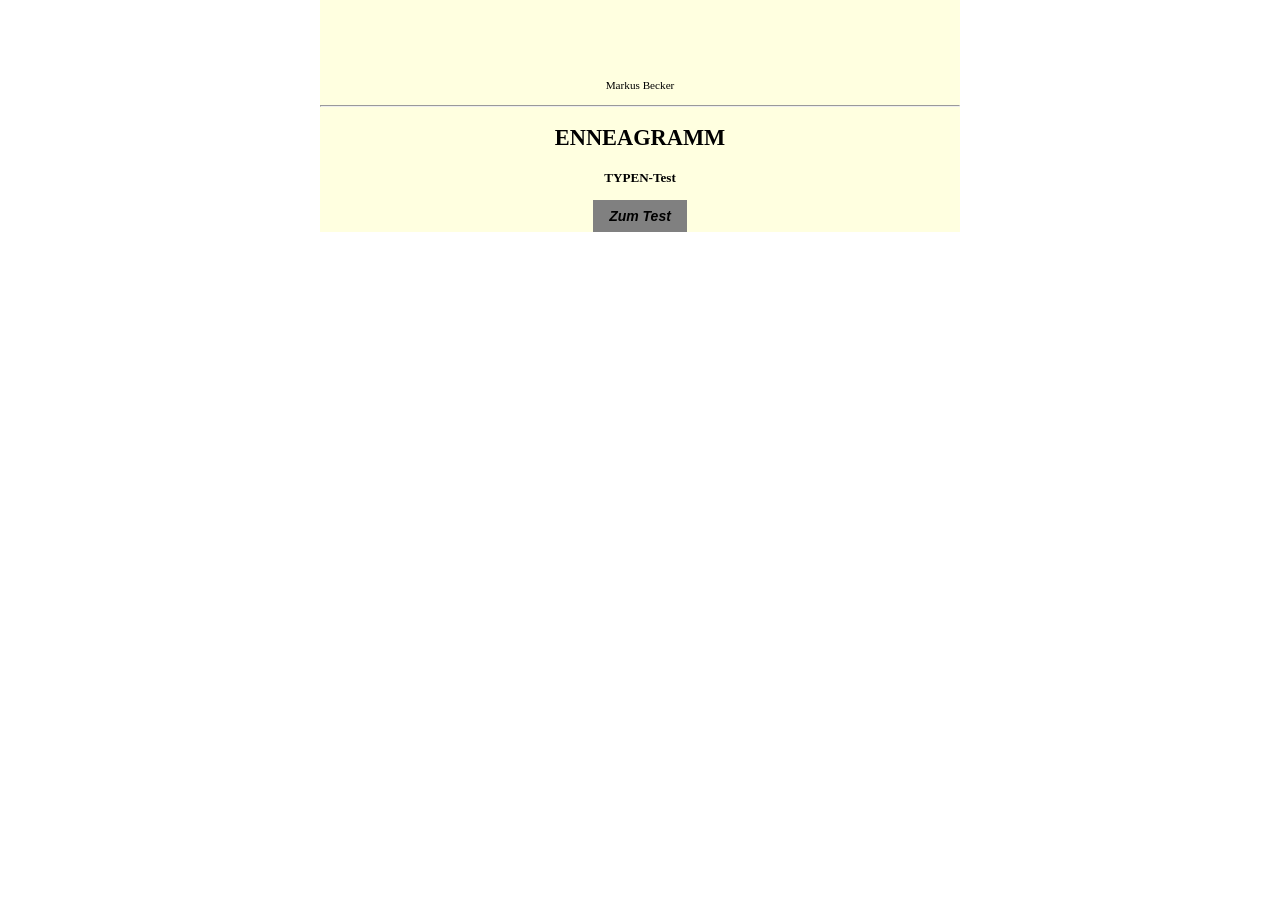
<file: index.html>
<html>
<head>
    <meta charset="utf-8">
    <title>Startseite</title>
 <!--Hauptdesign und seitenspezifisches Layout eingebunden-->
     <link href="css/main.css" rel="stylesheet">
     <link href="css/index.css" rel="stylesheet">
        </head>

<body>
<div class= "content">  
  
<p> Markus Becker </p>
<!--gerade Linie-->
<hr>
<h1>ENNEAGRAMM</h1>
<h3>TYPEN-Test</h3>
<!--Button der zur Testseite führt-->
<form action="typen-test.html"> <input type="submit" class="button"  value="Zum Test"> </form>
</div>
</body>
</html>
</file>
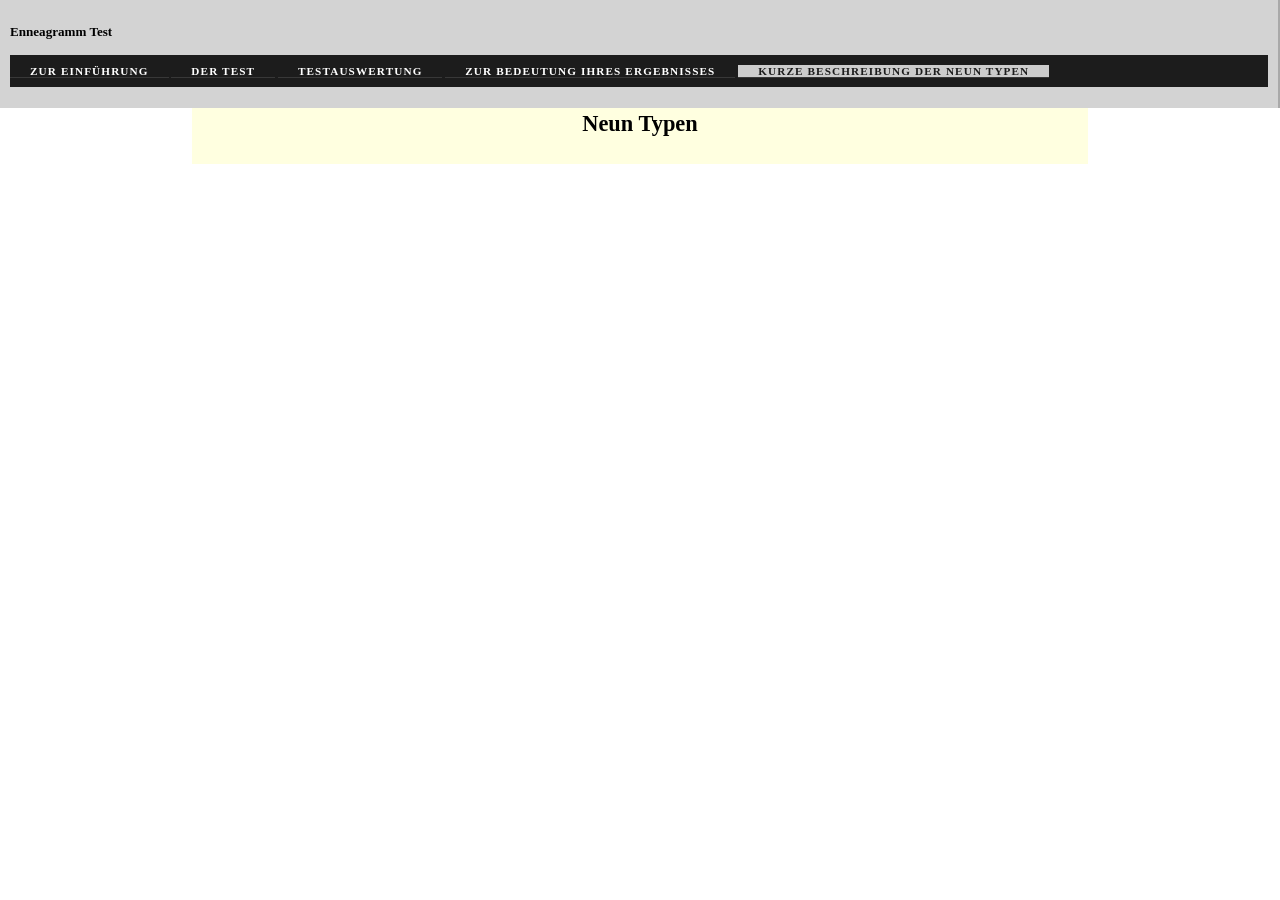
<file: 9-typen.html>
<html>
<head>
    <meta charset="utf-8">
    <meta name="viewport" content="width=device-width, initial-scale=1.0">
    <title>Neun Typen</title>
    <link href="css/main.css" rel="stylesheet">
    <style> </style>
    </head>

<body>

      
   
<div class= "container">
<div class="tt-container_top">
<p> 

<h3>Enneagramm Test</h3>
<!-- Menü -->
 <nav id="topnav">   

    <ul>
     
        <li><a href="einfuehrung.html">Zur Einführung</a></li>
     
        <li><a href="typen-test.html">Der Test</a></li><!-- Link zum Test -->

       <li><a href="auswertung.html">Testauswertung</a></li>
             
        <li><a href="bedeutung.html">Zur Bedeutung Ihres Ergebnisses</a></li>
     
        <li><a a class="active" href="9-typen.html">Kurze Beschreibung der neun Typen</a></li>
     
    </ul>
 
</nav><!--end primary_nav-->   
</div>
</body>
</html>

<div class=content id="tabelle1">
    <a><h1> Neun Typen</h1></a>
</div>
<div>
</body>
</html>
</file>
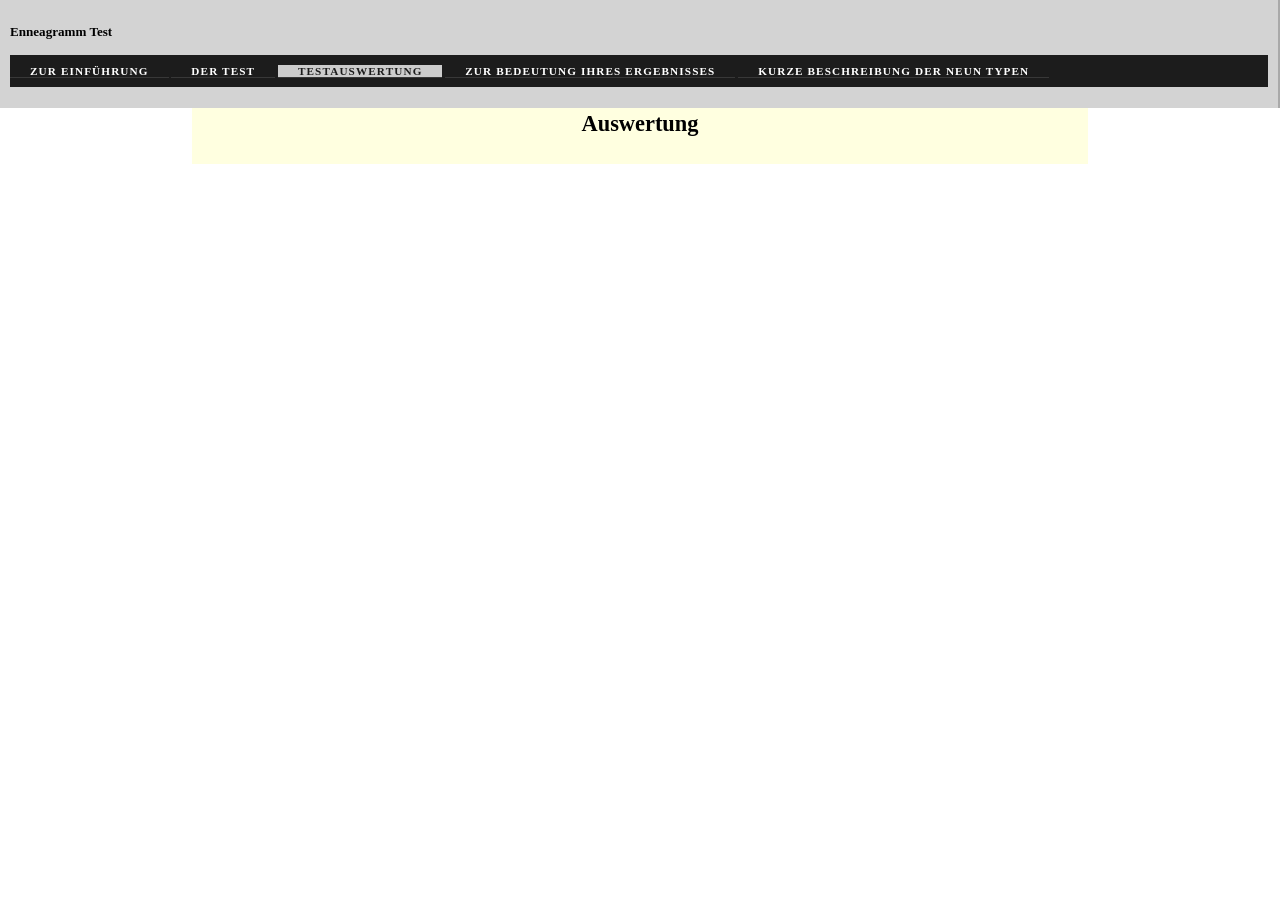
<file: auswertung.html>
<html>
<head>
    <meta charset="utf-8">
    <meta name="viewport" content="width=device-width, initial-scale=1.0">
    <title>Auswertung</title>
    <link href="css/main.css" rel="stylesheet">
    <style> </style>
    </head>

<body>

      
   
<div class= "container">
<div class="tt-container_top">
<p> 

<h3>Enneagramm Test</h3>
<!-- Menü -->
 <nav id="topnav">   

    <ul>
     
        <li><a href="einfuehrung.html">Zur Einführung</a></li>
     
        <li><a href="typen-test.html">Der Test</a></li><!-- Link zum Test -->

       <li><a a class="active" href="auswertung.html">Testauswertung</a></li>
             
        <li><a href="bedeutung.html">Zur Bedeutung Ihres Ergebnisses</a></li>
     
        <li><a href="9-typen.html">Kurze Beschreibung der neun Typen</a></li>
     
    </ul>
 
</nav><!--end topnav-->   
</div>
</body>
</html>

<div class=content id="tabelle1">
    <a><h1>Auswertung</h1></a>
</div>
<div>
</body>
</html>
</file>
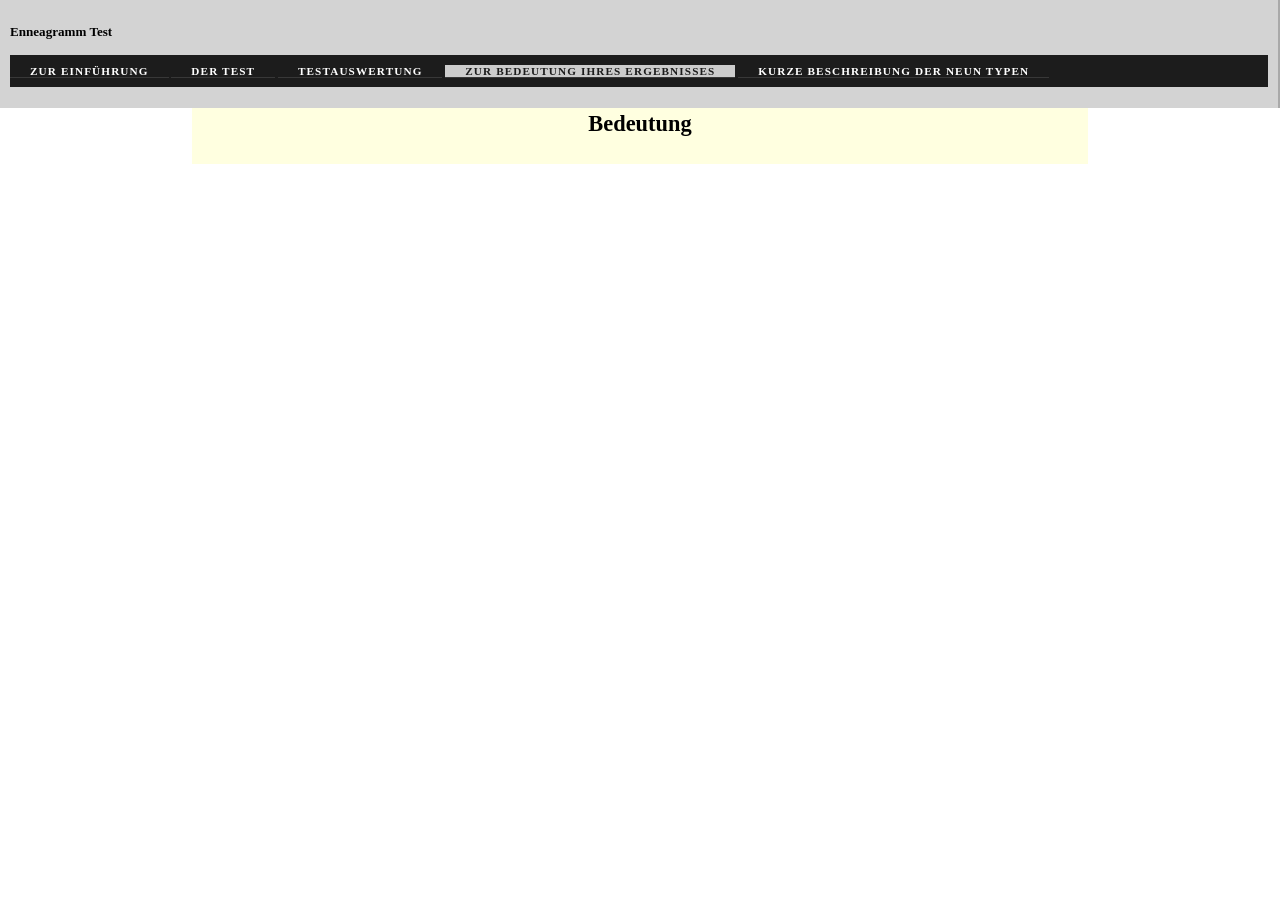
<file: bedeutung.html>
<html>
<head>
    <meta charset="utf-8">
    <meta name="viewport" content="width=device-width, initial-scale=1.0">
    <title>Bedeutung</title>
    <link href="css/main.css" rel="stylesheet">
    <style> </style>
    </head>

<body>

      
   
<div class= "container">
<div class="tt-container_top">
<p> 

<h3>Enneagramm Test</h3>
<!-- Menü -->
 <nav id="topnav">   

    <ul>
     
        <li> <a href="einfuehrung.html">Zur Einführung</a></li>
     
        <li><a href="typen-test.html">Der Test</a></li><!-- Link zum Test -->

       <li><a href="auswertung.html">Testauswertung</a></li>
             
        <li><a a class="active" href="bedeutung.html">Zur Bedeutung Ihres Ergebnisses</a></li>
     
        <li><a href="9-typen.html">Kurze Beschreibung der neun Typen</a></li>
     
    </ul>
 
</nav><!--end primary_nav-->   
</div>
</body>
</html>

<div class=content id="tabelle1">
    <a><h1>Bedeutung</h1></a>
</div>
<div>
</body>
</html>
</file>
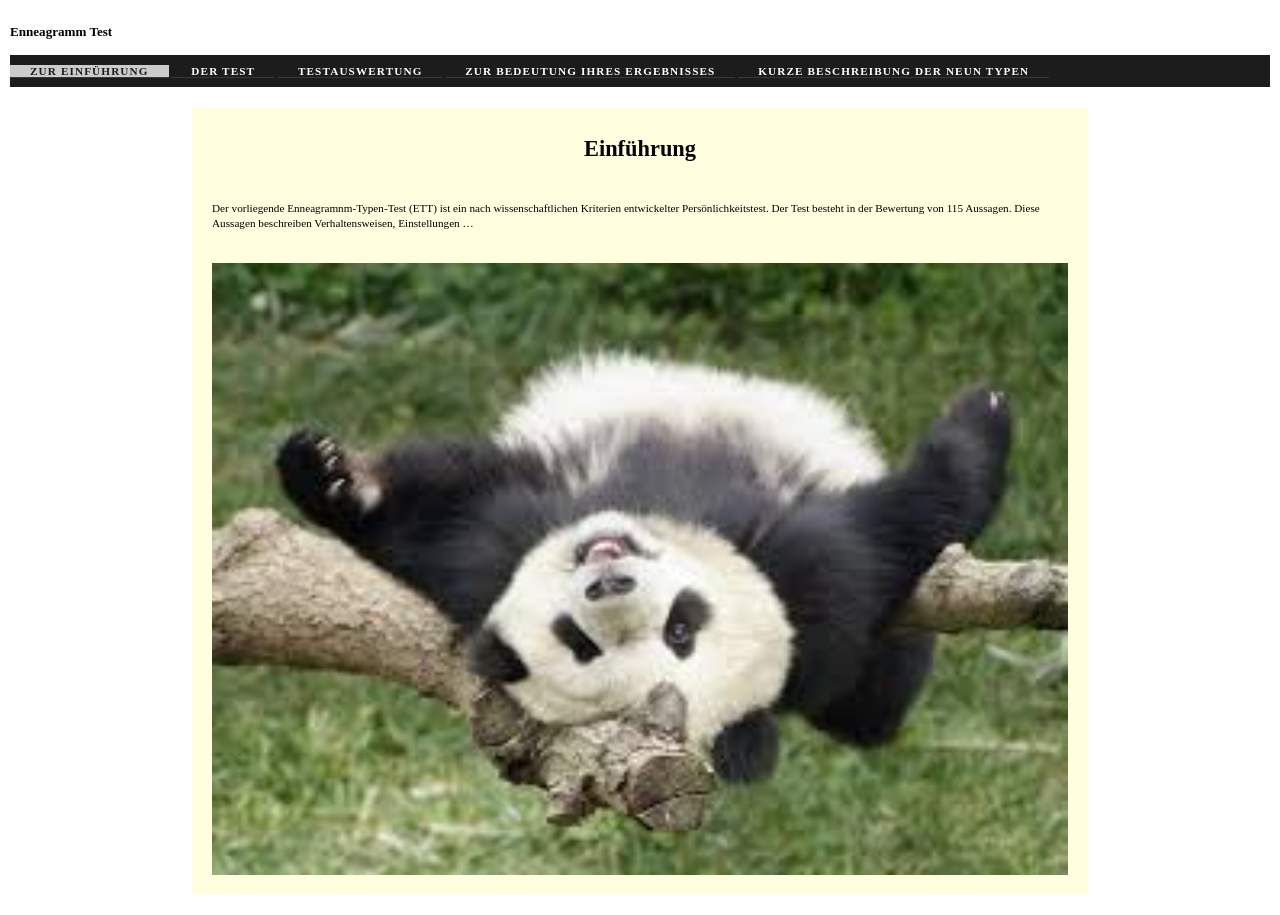
<file: einfuehrung.html>
<html>
<head>
    <meta charset="utf-8">
    <meta name="viewport" content="width=device-width, initial-scale=1.0">
    <title>Einführung</title>
    <link href="css/main.css" rel="stylesheet">
      <link href="css/einfuehrung.css" rel="stylesheet">
    <style> </style>
    </head>

<body>

      
   
<div class= "container">
<div class="tt-container top">
<p> 

<h3>Enneagramm Test</h3>
<!-- Menü -->
 <nav id="topnav">   

    <ul>
     
        <li><a class="active" href="einfuehrung.html">Zur Einführung</a></li>
     
        <li><a href="typen-test.html">Der Test</a></li><!-- Link zum Test -->

        <li><a href="auswertung.html">Testauswertung</a></li>
             
        <li><a href="bedeutung.html">Zur Bedeutung Ihres Ergebnisses</a></li>
     
        <li><a href="9-typen.html">Kurze Beschreibung der neun Typen</a></li>
     
    </ul>
 
</nav><!--end topnav-->   
</div>
</body>
</html>

<div class="content" >
    <h1>Einführung</h1>
    <div id="einfuerung">
        <p>Der vorliegende Enneagramnm-Typen-Test (ETT) ist ein nach wissenschaftlichen Kriterien entwickelter Persönlichkeitstest. 
        Der Test besteht in der Bewertung von 115 Aussagen. Diese Aussagen beschreiben Verhaltensweisen, Einstellungen …</p>
    </div>
    <div id="test">
         <img src="images/panda.jpg" id="panda">
    </div>
</div>
<div>
</body>
</html>
</file>
<file: css/main.css>
* {
	box-sizing: border-box;
}

html {
    font: 0.7em/1.4 Georgia, serif;
    }

body{
    margin: 0;
    padding: 0;
    min-height: 200px;
}

.container {
overflow:hidden;
}

.container div {
   padding: 10px;
   margin: auto; 
}


.tt-container_top{
    text-align: left;  
    box-sizing: border-box;
    background-color: lightgrey;
    width: 100%;
    float:left; 
    border-right:2px solid darkgrey;
 }

/* NAVBAR */
#topnav li a {
    padding: 0 20px;
    color: #fff;
    text-decoration: none;
    font-weight: bold;
    text-transform: uppercase;
    letter-spacing: 0.1em;
    letter-spacing: 0.1em;
    line-height: 2em;
    height: 2em;
    border-bottom: 1px solid #383838;
}
  

    /* Menü */
#topnav {
    position: relative;
    width: 100%;
    margin: auto;
    background: none;
        }
     
#topnav li {
    display: inline;
    }
     
#topnav ul {
    list-style: none;
    background: #1c1c1c;
    padding: 5px 0;
}

#topnav li a:hover,
#topnav .active {
    color: #1c1c1c;
    background: #ccc;
}
 

/* content bei den main pages, nur der haupttext ohne navigation */

.content {
    background-color: lightyellow;
    margin-left: auto; 
    margin-right: auto;
    text-align: center;
    width: 70%;
    display: block;
 }

 

@media (max-width: 800px) {
  /* Smartphone    */
.tt-container top{ 
    float: none;
    margin-right:0;
    width:auto;
    border-bottom:2px solid #000;  
 }


#topnav ul {
    list-style: none;
    background: #1c1c1c;
    padding: 5px 0px;
    /* max-width: 90%; */
}
 
#topnav li a {
    
    display: block;
    padding: 0 10px;
    color: #fff;
    text-decoration: none;
    font-weight: bold;
    text-transform: uppercase;
    letter-spacing: 0.1em;
    line-height: 1em;
    height: 2em;
    border-bottom: 1px solid #383838;
    font-size-adjust: 0.3;    
}
 
#topnav li:last-child a {
    border-bottom: none;
}
 
#topnav li a:hover,
#topnav li a:focus {
    color: #1c1c1c;
    background: #ccc;
}  

.content{
    background-color: lightcoral;
    margin-left: none;
    text-align:left; 
    float:none; 
    width:auto; 
}
    
}


@media (min-width: 801px) and (max-width: 1024px) {
 /* Tablets */
.tt-container_top{ 
    float: none;
    margin-right:0;
    width:auto;
    border-bottom:2px solid #000;  
    }

#topnav ul {
    list-style: none;
    background: #1c1c1c;
    padding: 2px 0px;
    font-size-adjust: 0.367;
}

.content{
  background-color: lightgreen;
}
}
</file>
<file: css/index.css>
/* content überschrieben, weil layout anders*/

.content{
  margin-left: auto; 
  margin-right: auto;
  text-align: center;
  width: 50%;
  padding-top: 6em 
 }

 /* Formatierung Startbutton als einheitliche Klasse */

.button{
    background-color: grey;
    border: none;
    color: black;
    padding: 8px 16px;
    text-align: center;
    text-decoration: none;
    display: inline-block;
    font-size: 14px; 
    font-weight: bold;
    font-style: italic;
}

.button:hover { 
  background-color: LightSteelBlue; 
}
.button:active { 
  background-color: darkgrey;
}
</file>
<file: css/einfuehrung.css>
#einfuerung{
    text-align: left;
}


#test{
    text-align:  center;
 }

#panda{
    width: 100%;

}
</file>
